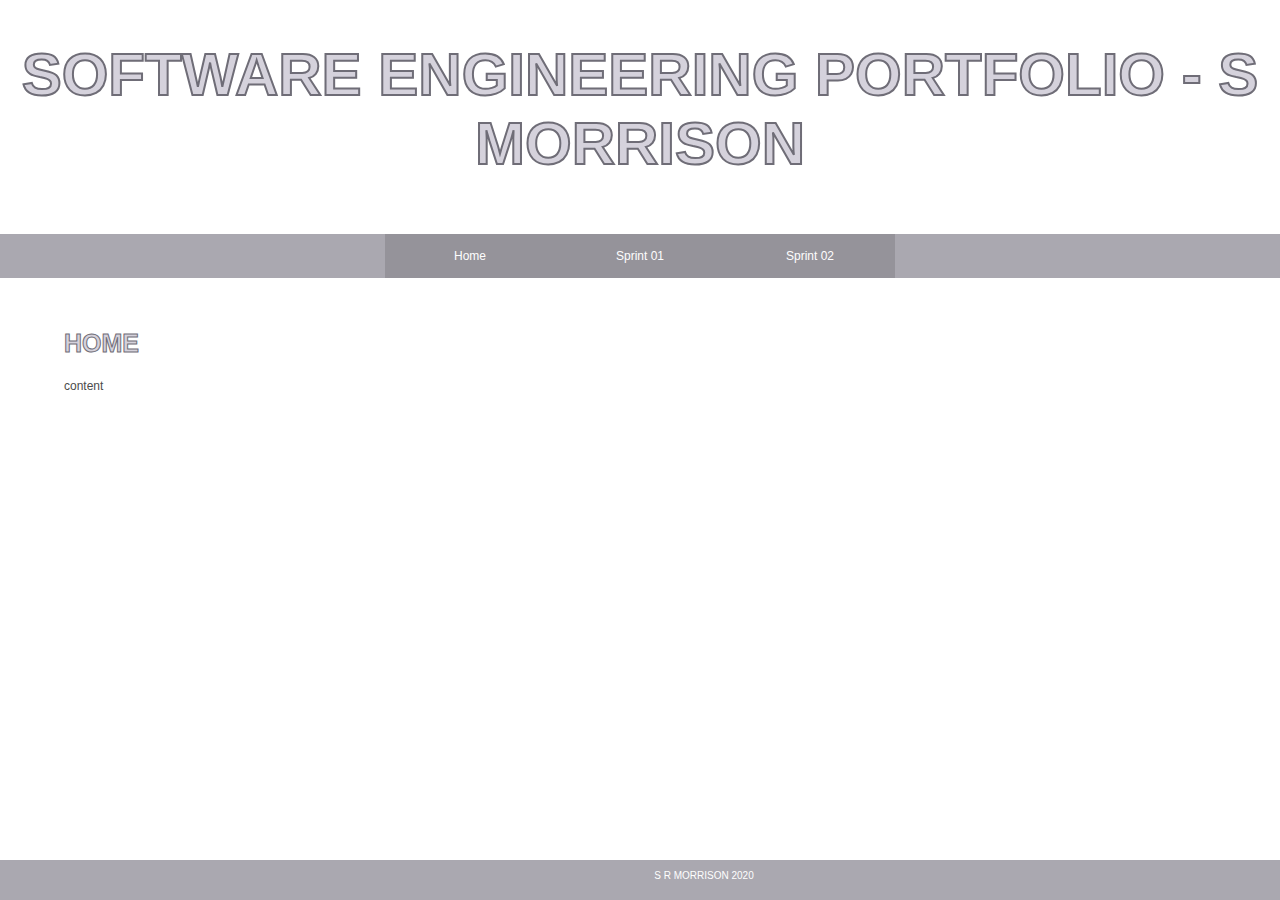
<file: index.html>
<!DOCTYPE html>
<html lang="en">
<head>
    <meta charset="UTF-8">
    <meta name="viewport" content="width=device-width, initial-scale=1.0">
    <meta http-equiv="X-UA-Compatible" content="ie=edge">
    <link rel="stylesheet" href="./assets/css/style.css" />
    <title>Home</title>
</head>
<body>
    <header>
        <h1>SOFTWARE ENGINEERING PORTFOLIO - S MORRISON</h1>
    </header>
    <div class="container">
        <ul id="navbar">
            <li class="navitem"><a href="index.html" class="active">Home</a></li>
            <li class="navitem"><a href="index.html" class="active">Sprint 01</a></li>
            <li class="navitem"><a href="index.html" class="active">Sprint 02</a></li>
        </ul>
        <div>
            <h2>HOME</h2>
            <p>
                content
            </p>
        </div>        
    </div>
    <div class="divider"></div>
    <footer>
        <div>
            <p class="footertxt">S R MORRISON 2020</p>
        </div>
    </footer>
</body>
</html>
</file>
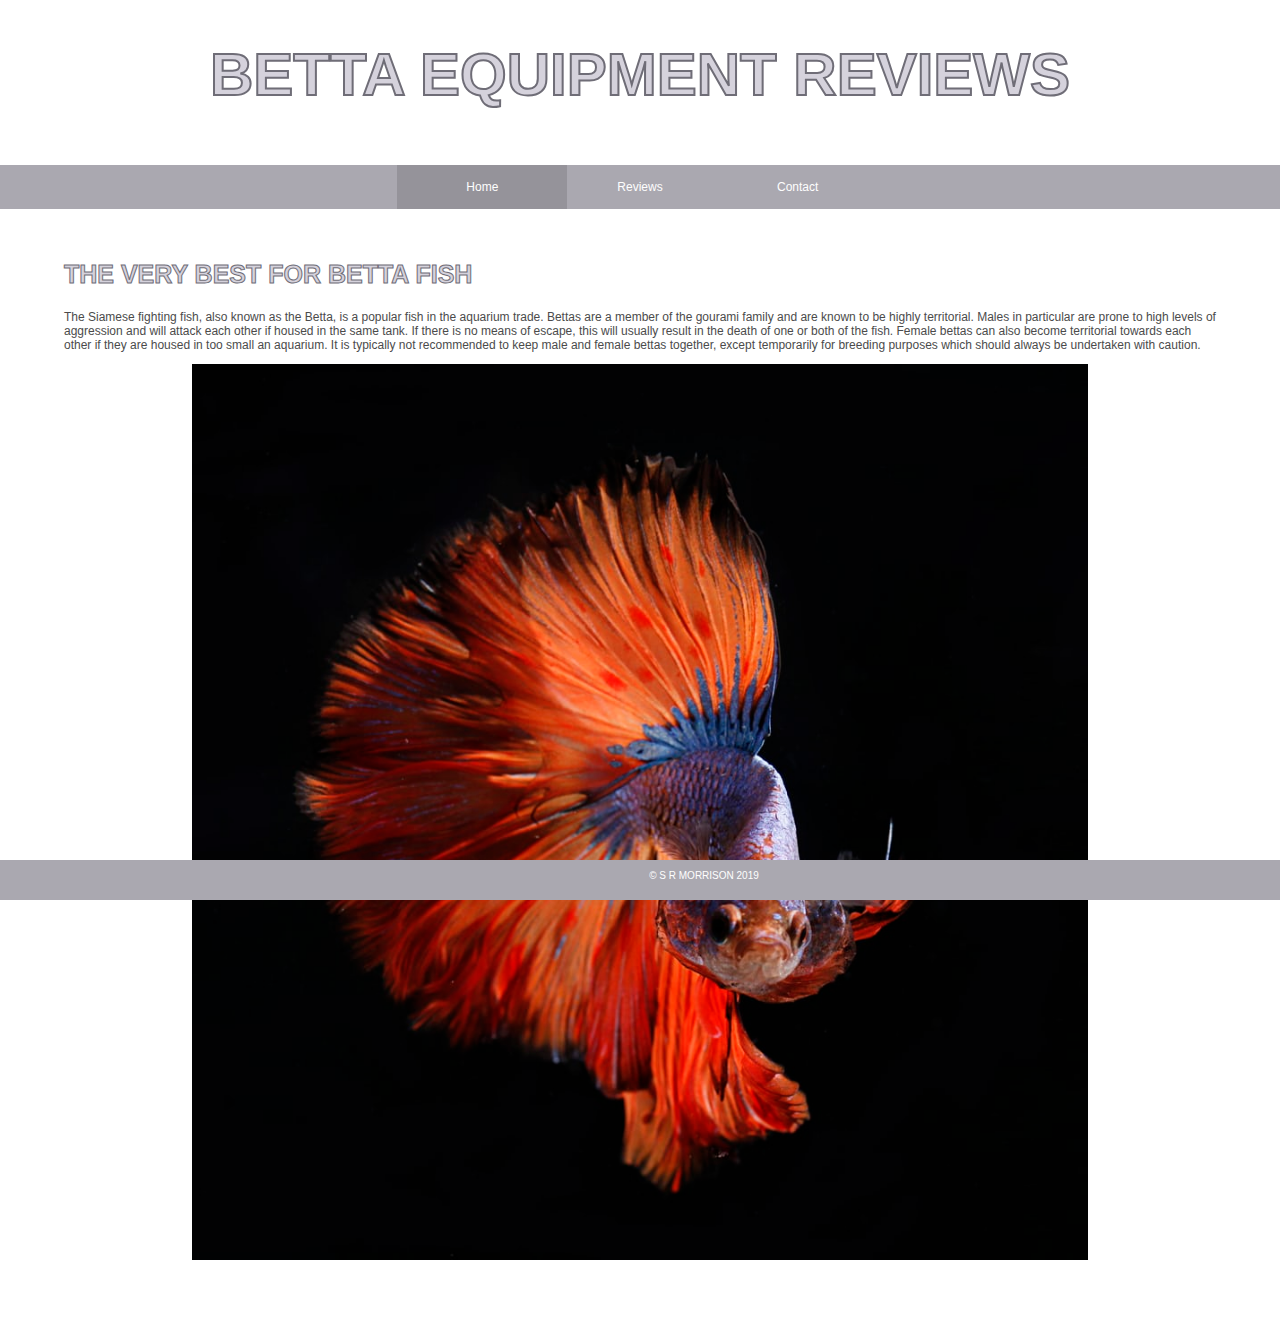
<file: A1 - Item Review Site/index.html>
<!DOCTYPE html>
<html lang="en">
<head>
    <meta charset="UTF-8">
    <meta name="viewport" content="width=device-width, initial-scale=1.0">
    <meta http-equiv="X-UA-Compatible" content="ie=edge">
    <link rel="stylesheet" href="./assets/css/style.css" />
    <title>Home</title>
</head>
<body>
    <header>
        <h1>BETTA EQUIPMENT REVIEWS</h1>
    </header>
    <div class="container">
        <!--BUG: nav bar dropdown only works when at top of page-->
        <ul id="navbar">
            <li class="navitem"><a href="index.html" class="active">Home</a></li>
            <li class="dropdown">
                <a class="dropbttn">Reviews</a>
                <div class="dropcontent">
                    <a href="pageone.html">Page One</a>
                    <a href="pagetwo.html">Page Two</a>
                </div>
            </li>
            <li class="navitem"><a href="contact.html">Contact</a></li>
        </ul>
        <div>
            <h2>THE VERY BEST FOR BETTA FISH</h2>
            <p>
                    The Siamese fighting fish, also known as the Betta, 
                    is a popular fish in the aquarium trade. Bettas are a 
                    member of the gourami family and are known to be highly 
                    territorial. Males in particular are prone to high levels 
                    of aggression and will attack each other if housed in the
                    same tank. If there is no means of escape, this will 
                    usually result in the death of one or both of the fish. 
                    Female bettas can also become territorial towards each 
                    other if they are housed in too small an aquarium. 
                    It is typically not recommended to keep male and female 
                    bettas together, except temporarily for breeding purposes 
                    which should always be undertaken with caution.
            </p>
        </div> 
        <img id="orangeBetta" src="assets/img/brightorange.jpg" alt="orange dragon betta fish">             
    </div>
    <div class="divider"></div>
    <footer>
        <div>
            <p class="footertxt">© S R MORRISON 2019</p>
        </div>
    </footer>
</body>
</html>
</file>
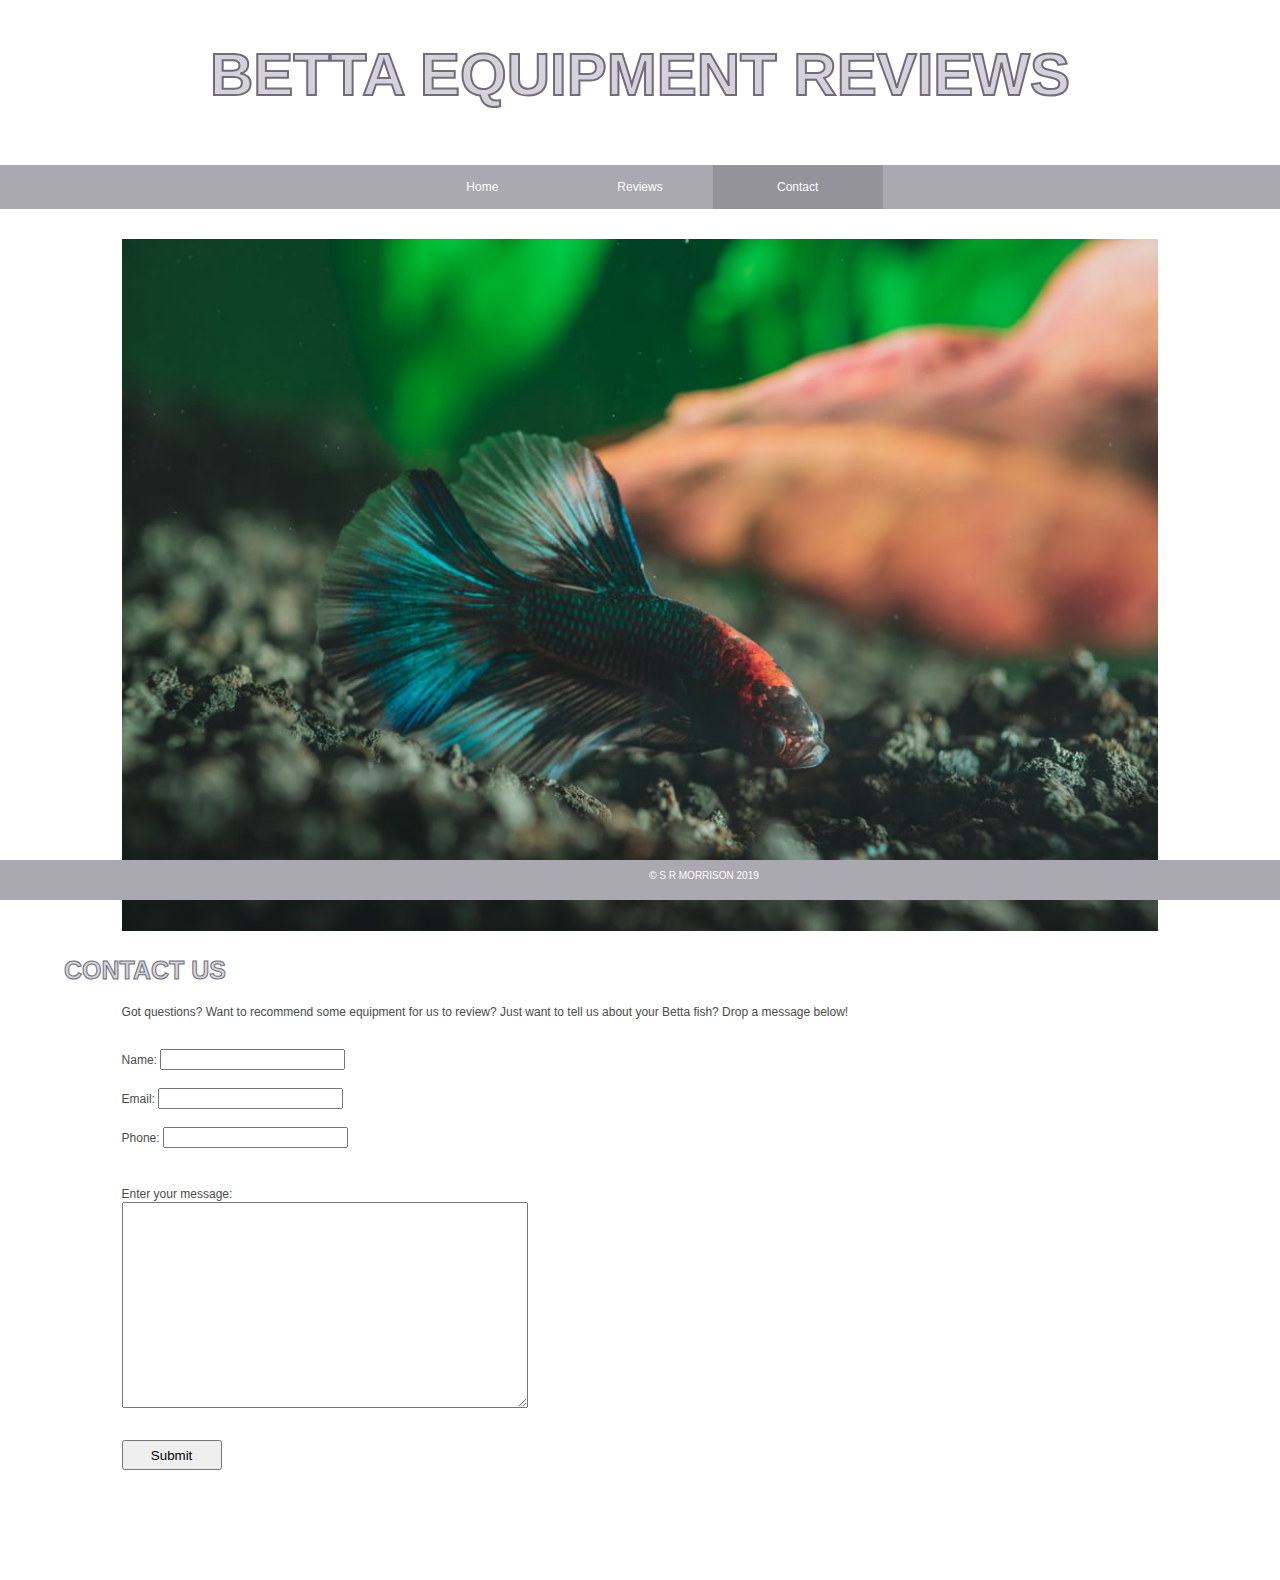
<file: A1 - Item Review Site/contact.html>
<!DOCTYPE html>
<html lang="en">
<head>
    <meta charset="UTF-8">
    <meta name="viewport" content="width=device-width, initial-scale=1.0">
    <meta http-equiv="X-UA-Compatible" content="ie=edge">
    <link rel="stylesheet" href="./assets/css/style.css" />
    <title>Contact</title>
</head>
<body>
    <header>
        <h1>BETTA EQUIPMENT REVIEWS</h1>
    </header>
        <div class="container">
            <ul id="navbar">
                <li class="navitem"><a href="index.html">Home</a></li>
                <li class="dropdown">
                    <a class="dropbttn">Reviews</a>
                    <div class="dropcontent">
                        <a href="pageone.html">Page One</a>
                        <a href="pagetwo.html">Page Two</a>
                    </div>
                </li>
                <li class="navitem"><a href="contact.html" class="active">Contact</a></li>
            </ul>
            <div>
                <img id="marbledBetta" src="assets/img/marblebetta.jpg" alt="A marbled betta fish">
                <h2>CONTACT US</h2>
                <div>
                    <p>
                        Got questions? Want to recommend some equipment for us to review? Just want to
                        tell us about your Betta fish? Drop a message below!
                    </p>
                    <br>
                    <form method="POST" action="/process_form_url">
                        <label for="name">Name: </label>
                        <input id="name" type="text" name="entername"/>

                        <br><br>

                        <label for="email">Email: </label>
                        <input id="email" type="text" name="eaddress"/>

                        <br><br>

                        <label for="phone">Phone: </label>
                        <input id="phone" type="text" name="phoneno"/> 
                        
                        <br><br><br>

                        <label for="usermssg">Enter your message: </label><br>
                        <textarea id="usermssg" name="usermessage"></textarea>
                        <br><br>
                        <input id="submitbttn" type="button" value="Submit" />
                    </form>
                    <p id="feedback"></p>
                </div>
            </div>              
        </div>
        <div class="divider"></div>
        <footer>
            <div>
                <p class="footertxt">© S R MORRISON 2019</p>
            </div>
        </footer>
        <script src="assets/js/contactjs.js"></script>
    </body>
</html>
</file>
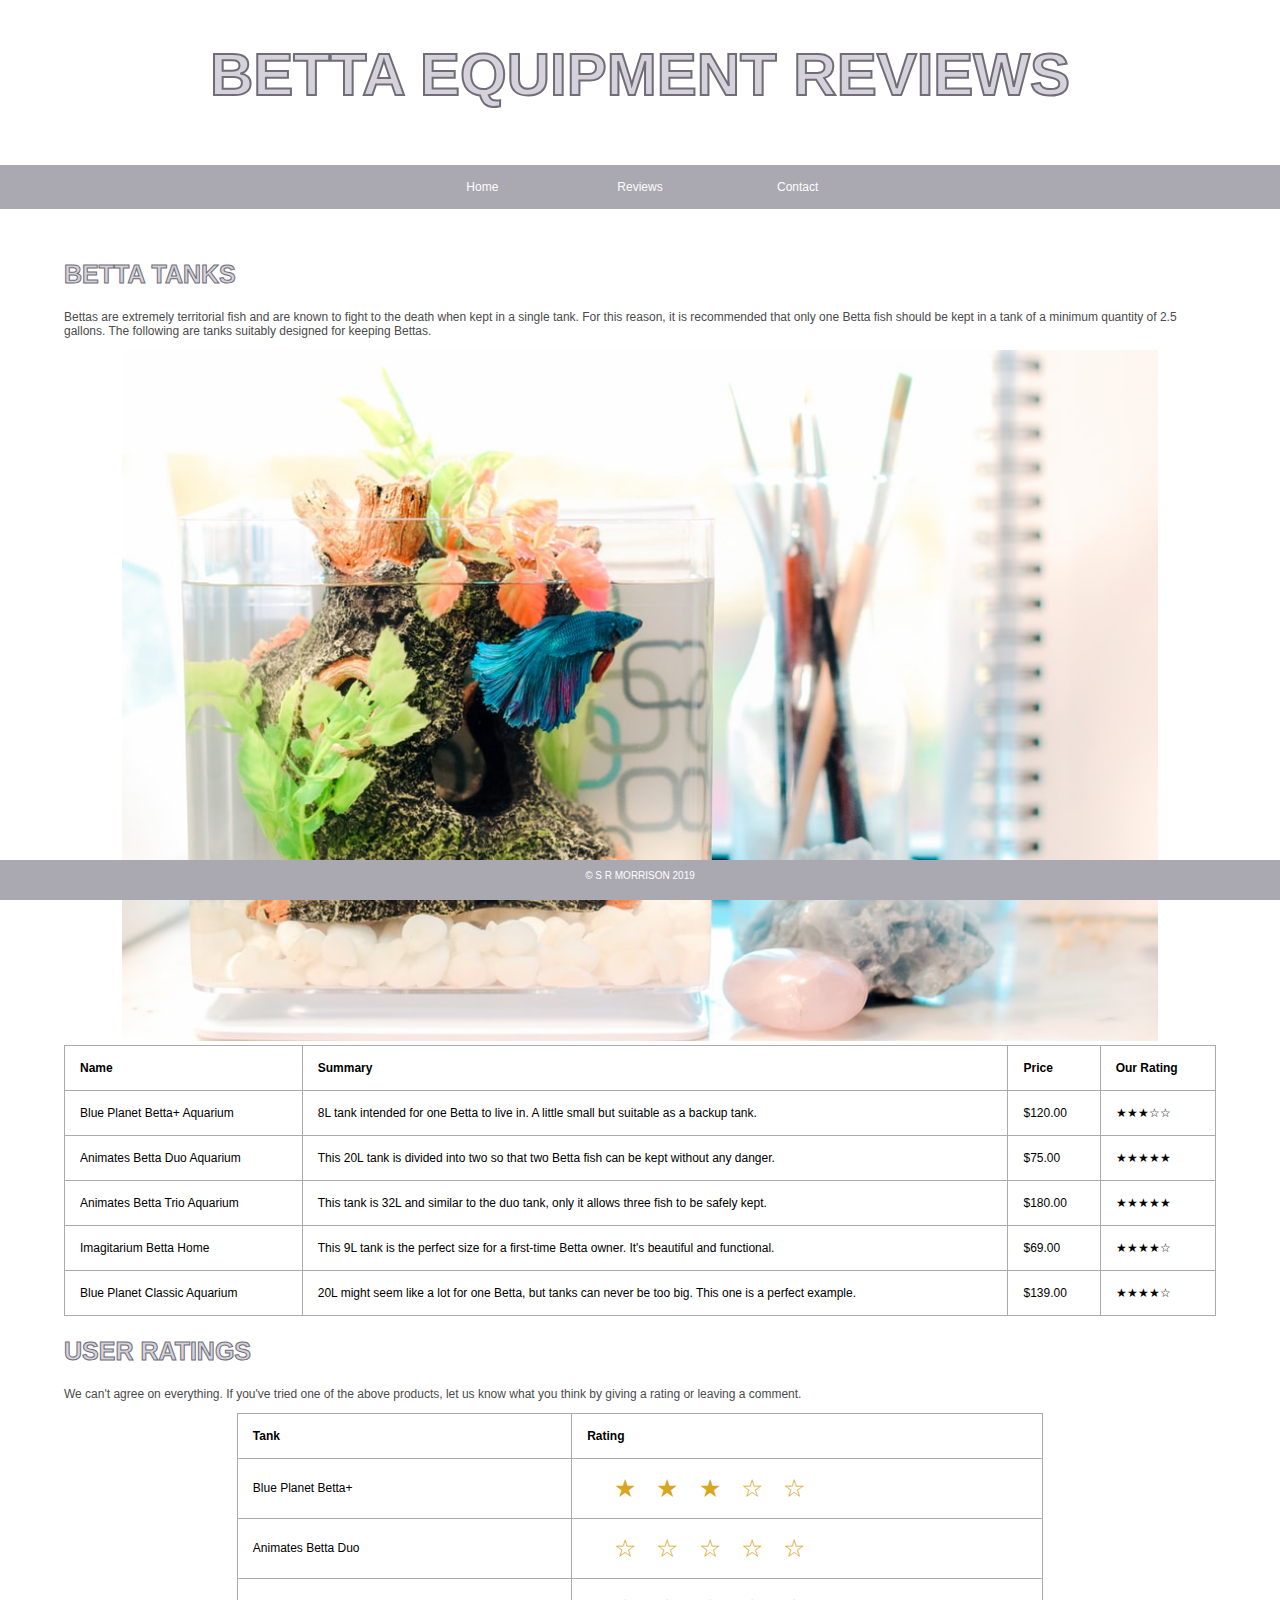
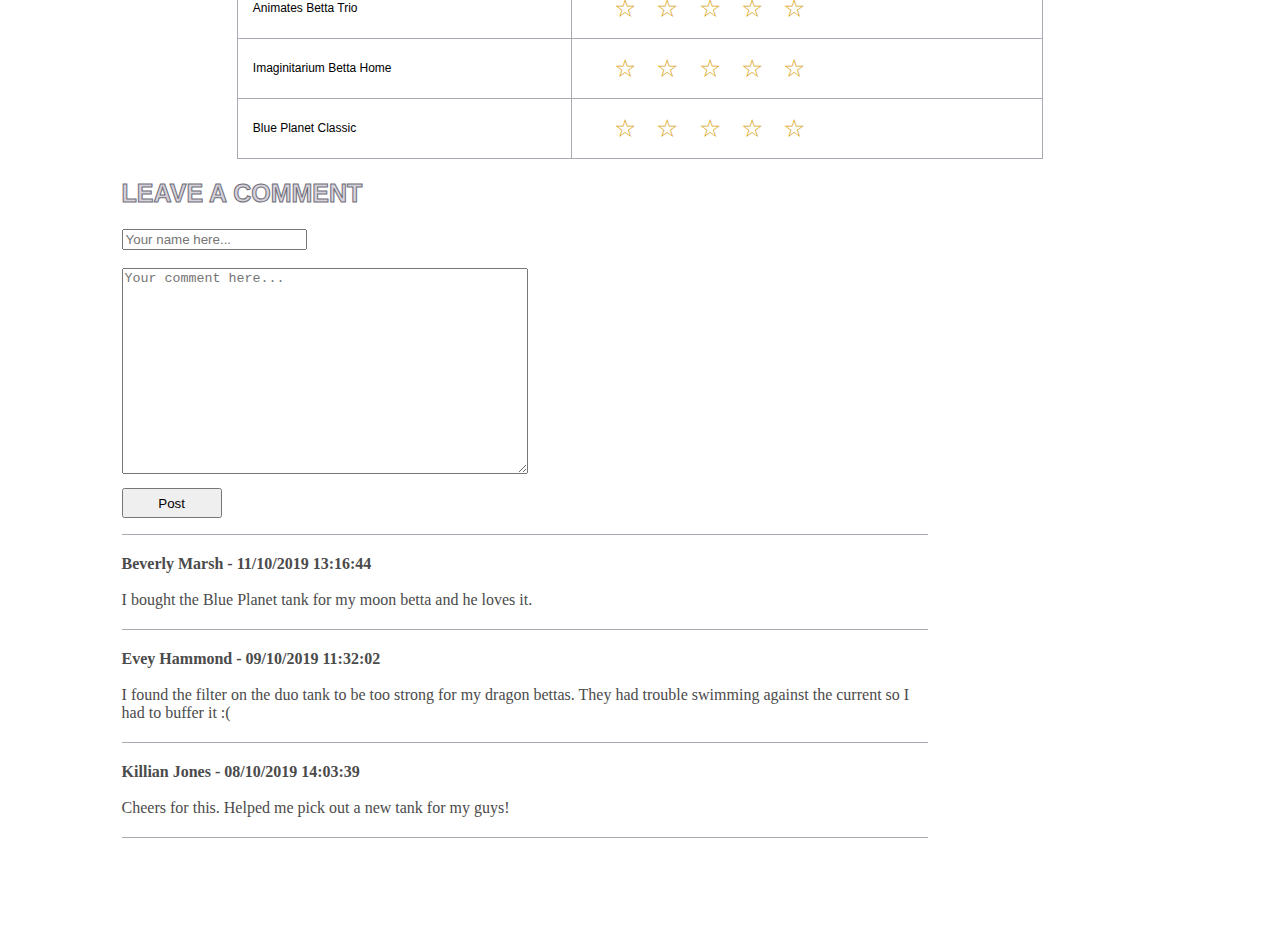
<file: A1 - Item Review Site/pageone.html>
<!DOCTYPE html>
<html lang="en">
<head>
    <meta charset="UTF-8">
    <meta name="viewport" content="width=device-width, initial-scale=1.0">
    <meta http-equiv="X-UA-Compatible" content="ie=edge">
    <link rel="stylesheet" href="./assets/css/style.css" />
    <title>Title</title>
</head>
<body>
    <header>
        <h1>BETTA EQUIPMENT REVIEWS</h1>
    </header>
    <div class="container">
        <ul id="navbar">
            <li class="navitem"><a href="index.html">Home</a></li>
            <li class="dropdown">
                <a class="dropbttn">Reviews</a>
                <div class="dropcontent">
                    <a href="pageone.html" class="active">Page One</a>
                    <a href="pagetwo.html">Page Two</a>
                </div>
            </li>
            <li class="navitem"><a href="contact.html">Contact</a></li>
        </ul>
        <div class="reviewTable">
            <h2>BETTA TANKS</h2>
            <p>Bettas are extremely territorial fish and are known to fight to the death when kept in a single tank.
                For this reason, it is recommended that only one Betta fish should be kept in a tank of a minimum
                quantity of 2.5 gallons. The following are tanks suitably designed for keeping Bettas.
            </p>
            <img id="tankBetta" src="assets/img/bettaintank.jpg" alt="Betta in a tank">
            <table id="jsonTanks" class="table">
                <tr>
                    <th>Name</th>
                    <th>Summary</th>
                    <th>Price</th>
                    <th>Our Rating</th>
                </tr>
                <tbody>
                </tbody>
            </table>
        </div>
        <div class ="starTable">
        <!-- BUG: Carries rating through whole table. Eg if you click the last
        star on the last row, the whole table fills out-->
         <h2>USER RATINGS</h2>
         <p>We can't agree on everything. If you've tried one of the above products,
            let us know what you think by giving a rating or leaving a comment.
         </p>
            <table id="userRateTable">
                <thead>
                    <tr>
                        <th>Tank</th>
                        <th>Rating</th>
                    </tr>
                </thead>
                <tbody>
                    <tr class="tank1">
                        <td>Blue Planet Betta+</td>
                        <td>
                            <div class="stars" data-rating="3">
                                <span class="star">&nbsp;</span>
                                <span class="star">&nbsp;</span>
                                <span class="star">&nbsp;</span>
                                <span class="star">&nbsp;</span>
                                <span class="star">&nbsp;</span>
                            </div>
                        </td>
                    </tr>
                    <tr class="tank2">
                        <td>Animates Betta Duo</td>
                        <td>
                            <div class="stars" data-rating="3">
                                <span class="star">&nbsp;</span>
                                <span class="star">&nbsp;</span>
                                <span class="star">&nbsp;</span>
                                <span class="star">&nbsp;</span>
                                <span class="star">&nbsp;</span>
                            </div>
                        </td>
                    </tr>
                    <tr class="tank3">
                        <td>Animates Betta Trio</td>
                        <td>      
                          <div class="stars" data-rating="3">
                                <span class="star">&nbsp;</span>
                                <span class="star">&nbsp;</span>
                                <span class="star">&nbsp;</span>
                                <span class="star">&nbsp;</span>
                                <span class="star">&nbsp;</span>
                            </div>
                        </td>
                    </tr>
                    <tr class="tank4">
                        <td>Imaginitarium Betta Home</td>
                        <td>
                            <div class="stars" data-rating="3">
                                <span class="star">&nbsp;</span>
                                <span class="star">&nbsp;</span>
                                <span class="star">&nbsp;</span>
                                <span class="star">&nbsp;</span>
                                <span class="star">&nbsp;</span>
                            </div>
                        </td>
                    </tr>
                    <tr class="tank5">
                        <td>Blue Planet Classic</td>  
                        <td>                          
                            <div class="stars" data-rating="3">
                                <span class="star">&nbsp;</span>
                                <span class="star">&nbsp;</span>
                                <span class="star">&nbsp;</span>
                                <span class="star">&nbsp;</span>
                                <span class="star">&nbsp;</span>
                            </div>
                        </td>
                    </tr>
                </tbody>
            </table>
        <div>
            <h2>LEAVE A COMMENT</h2>
            <!--BUG: comment section not functional-->
            <input id="comName" type="text" name="commentName" placeholder="Your name here..."/>
            <br><br>
            <textarea id="enterComment" name="comment" placeholder="Your comment here..."></textarea>
            <br>
            <input id="commentContents" type="button" value="Post" />
            <ul id="displayComment">
                <li class="comments"><b>Beverly Marsh - 11/10/2019 13:16:44</b>
                    <br><br>I bought the Blue Planet tank for my moon betta and he loves it.
                </li>
                <li class="comments"><b>Evey Hammond - 09/10/2019 11:32:02</b>
                    <br><br>I found the filter on the duo tank to be too strong for my dragon bettas. They
                    had trouble swimming against the current so I had to buffer it :(
                </li>
                <li class="comments"><b>Killian Jones - 08/10/2019 14:03:39</b>
                    <br><br>Cheers for this. Helped me pick out a new tank for my guys!
                </li>
            </ul>
        </div>
        </div>
    </div>
    <div class="divider"></div>
    <footer>
        <p class="footertxt">© S R MORRISON 2019</p>
    </footer> 
    <script src="assets/js/pageonejs.js"></script>   
</body>
</html>
</file>
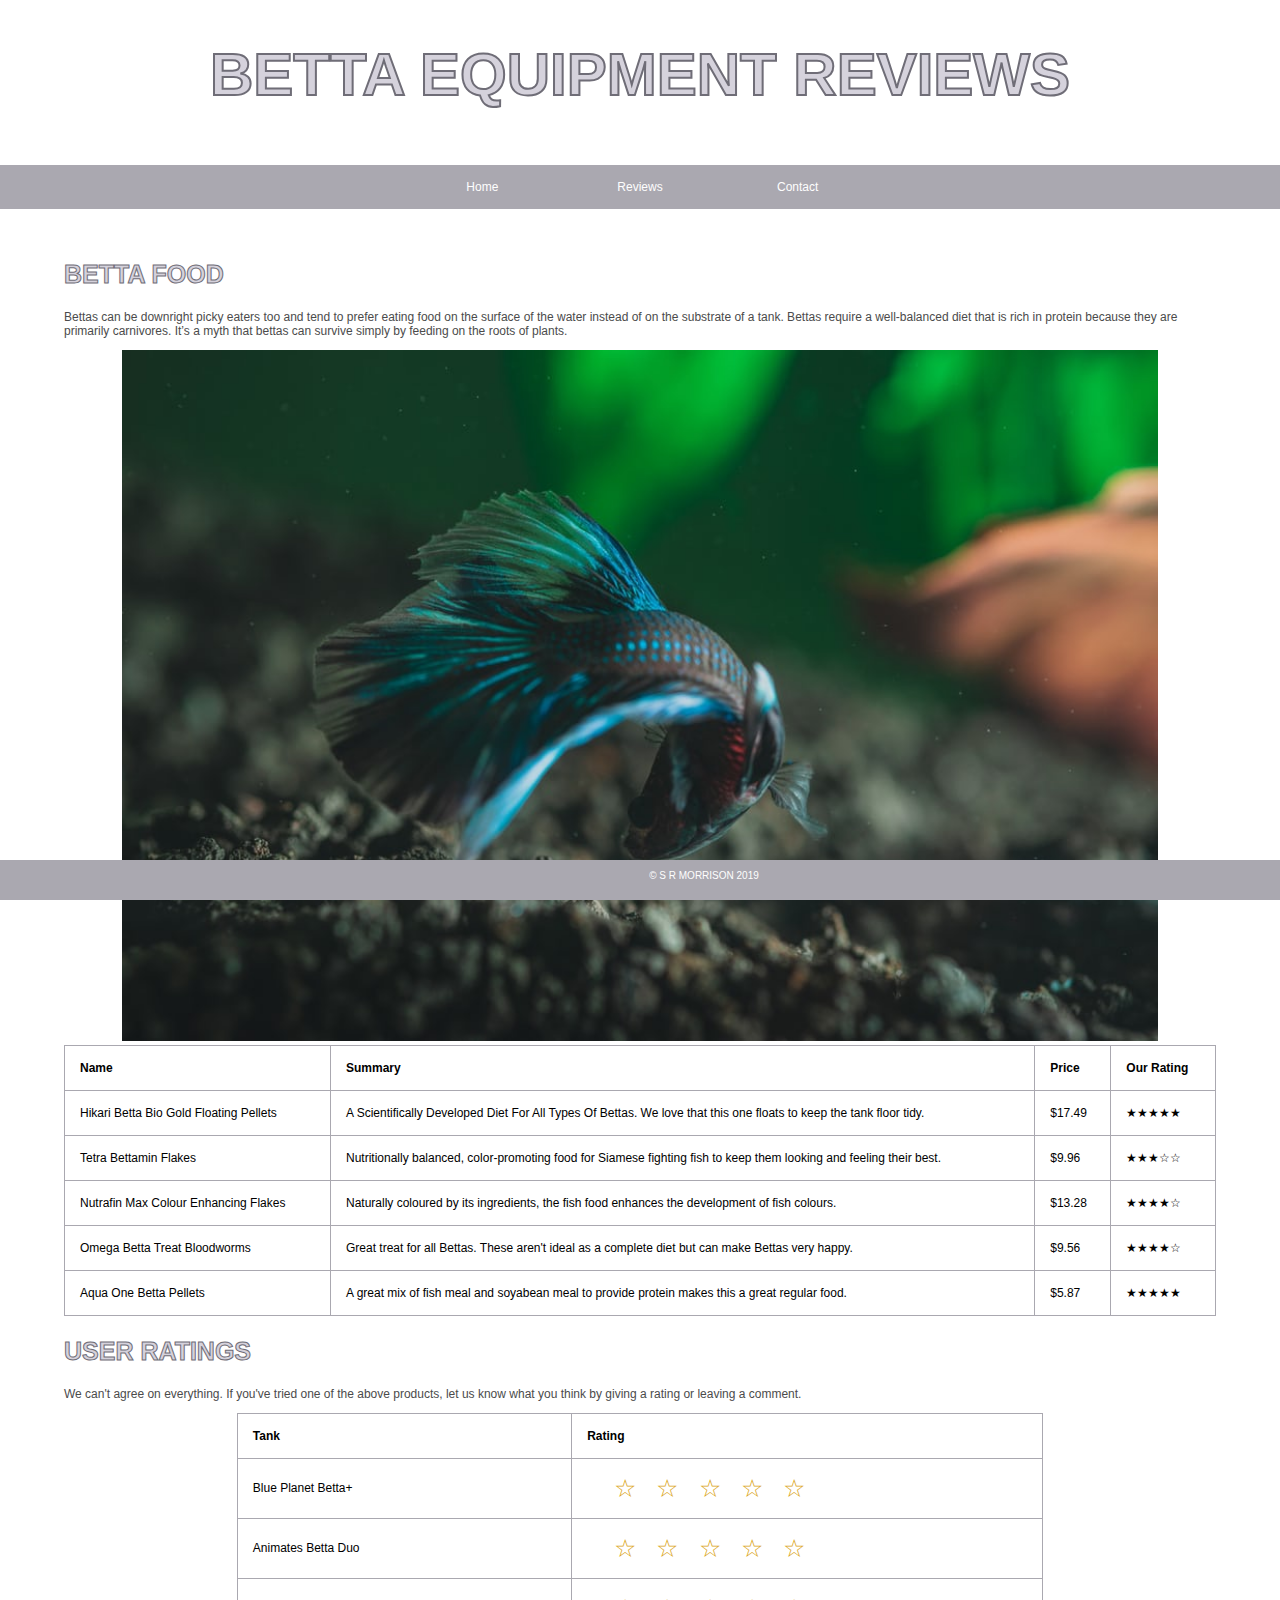
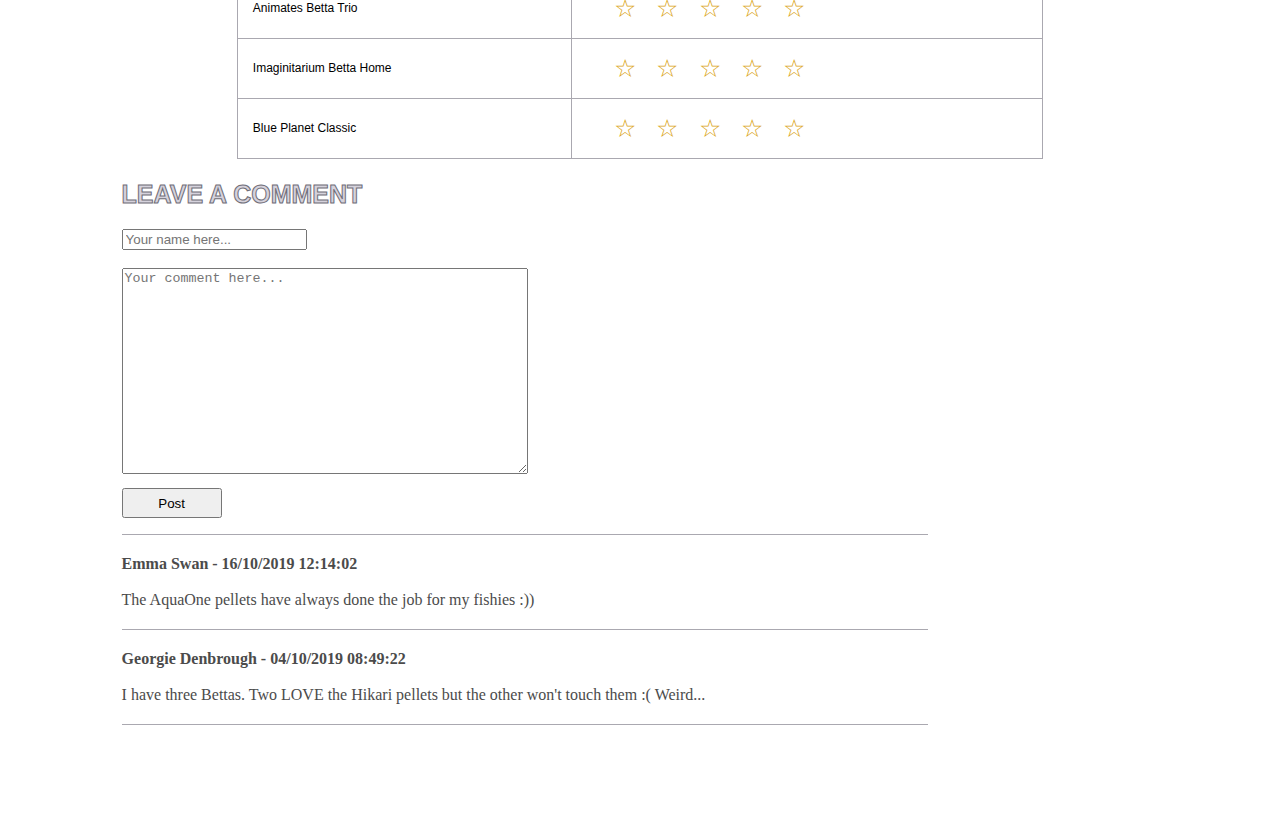
<file: A1 - Item Review Site/pagetwo.html>
<!DOCTYPE html>
<html lang="en">
<head>
    <meta charset="UTF-8">
    <meta name="viewport" content="width=device-width, initial-scale=1.0">
    <meta http-equiv="X-UA-Compatible" content="ie=edge">
    <link rel="stylesheet" href="./assets/css/style.css" />
    <title>Title</title>
</head>
<body>
    <header>
        <h1>BETTA EQUIPMENT REVIEWS</h1>
    </header>
    <div class="container">
        <ul id="navbar">
            <li class="navitem"><a href="index.html">Home</a></li>
            <li class="dropdown">
                <a class="dropbttn">Reviews</a>
                <div class="dropcontent">
                    <a href="pageone.html">Page One</a>
                    <a href="pagetwo.html" class="active">Page Two</a>
                </div>
            </li>
            <li class="navitem"><a href="contact.html">Contact</a></li>
        </ul>
    <div>
        <h2>BETTA FOOD</h2>
        <p>Bettas can be downright picky eaters too and tend to prefer 
            eating food on the surface of the water instead of on the 
            substrate of a tank. Bettas require a well-balanced diet that 
            is rich in protein because they are primarily carnivores. 
            It’s a myth that bettas can survive simply by feeding on the 
            roots of plants.</p>
        <img src="assets/img/tailfin.jpg" alt="A blue betta showing off">
        <table id="jsonFood" class="table">
            <tr>
                <th>Name</th>
                <th>Summary</th>
                <th>Price</th>
                <th>Our Rating</th>
            </tr>
            <tbody>
            </tbody>
        </table>
        </div>
        <div class ="starTable">
            <!-- BUG: Carries rating through whole table. Eg if you click the last
            star on the last row, the whole table fills out-->
             <h2>USER RATINGS</h2>
             <p>We can't agree on everything. If you've tried one of the above products,
               let us know what you think by giving a rating or leaving a comment.
             </p>
                <table id="userRateTable">
                    <thead>
                        <tr>
                            <th>Tank</th>
                            <th>Rating</th>
                        </tr>
                    </thead>
                    <tbody>
                        <tr class="tank1">
                            <td>Blue Planet Betta+</td>
                            <td>
                                <div class="stars" data-rating="3">
                                    <span class="star">&nbsp;</span>
                                    <span class="star">&nbsp;</span>
                                    <span class="star">&nbsp;</span>
                                    <span class="star">&nbsp;</span>
                                    <span class="star">&nbsp;</span>
                                </div>
                            </td>
                        </tr>
                        <tr class="tank2">
                            <td>Animates Betta Duo</td>
                            <td>
                                <div class="stars" data-rating="3">
                                    <span class="star">&nbsp;</span>
                                    <span class="star">&nbsp;</span>
                                    <span class="star">&nbsp;</span>
                                    <span class="star">&nbsp;</span>
                                    <span class="star">&nbsp;</span>
                                </div>
                            </td>
                        </tr>
                        <tr class="tank3">
                            <td>Animates Betta Trio</td>
                            <td>      
                                <div class="stars" data-rating="3">
                                    <span class="star">&nbsp;</span>
                                    <span class="star">&nbsp;</span>
                                    <span class="star">&nbsp;</span>
                                    <span class="star">&nbsp;</span>
                                    <span class="star">&nbsp;</span>
                                </div>
                            </td>
                        </tr>
                        <tr class="tank4">
                            <td>Imaginitarium Betta Home</td>
                            <td>
                                <div class="stars" data-rating="3">
                                    <span class="star">&nbsp;</span>
                                    <span class="star">&nbsp;</span>
                                    <span class="star">&nbsp;</span>                                        <span class="star">&nbsp;</span>
                                    <span class="star">&nbsp;</span>
                                </div>
                            </td>
                        </tr>
                        <tr class="tank5">
                            <td>Blue Planet Classic</td>  
                            <td>                          
                                <div class="stars" data-rating="3">
                                    <span class="star">&nbsp;</span>
                                    <span class="star">&nbsp;</span>
                                    <span class="star">&nbsp;</span>
                                    <span class="star">&nbsp;</span>
                                    <span class="star">&nbsp;</span>
                                </div>
                            </td>
                        </tr>
                    </tbody>
                </table>
                <div>
                    <h2>LEAVE A COMMENT</h2>
                    <!--BUG: new comment gets rid of existing ones-->
                    <input id="comName" type="text" name="commentName" placeholder="Your name here..."/>
                    <br><br>
                    <textarea id="enterComment" name="comment" placeholder="Your comment here..."></textarea>
                    <br>
                    <input id="commentContents" type="button" value="Post" />
                    <ul id="displayComment">
                        <li class="comments"><b>Emma Swan - 16/10/2019 12:14:02</b>
                            <br><br>The AquaOne pellets have always done the job for my fishies :))
                        </li>
                        <li class="comments"><b>Georgie Denbrough - 04/10/2019 08:49:22</b>
                            <br><br>I have three Bettas. Two LOVE the Hikari pellets but the other
                            won't touch them :( Weird...
                        </li>
                    </ul>
                </div>
            </div>
        </div>
    <div class="divider"></div>
    <footer>
        <div>
            <p class="footertxt">© S R MORRISON 2019</p>
        </div>
    </footer>    
    <script src="assets/js/pagetwojs.js"></script>
</body>
</html>
</file>
<file: assets/css/style.css>
body {
    margin: 0%;
    background-color: #ffffff;
}

.container {
    margin: 0%;
    display: flex;
    flex-direction: row;
    flex-wrap: wrap;
    width: 100%;
}

#navbar {
    background-color: #aaa8b0;
    width: 100%;
    list-style-type: none;
    margin-bottom: 30px;
    overflow: hidden;
    position: sticky;
    padding: 0%;
    display: flex;
    flex-wrap: wrap;
    justify-content: center;
}

.navitem {
    width: 170px;
    font-family: Verdana, Geneva, Tahoma, sans-serif;
    font-size: 12px;
}

.navitem a, .dropbttn {
    color: #fefefe;
    font-family: Verdana, Geneva, Tahoma, sans-serif;
    font-size: 12px;
    text-decoration: none;
    text-align: center;
    display: block;
    padding: 15px 50px;
}

.navitem a:hover, .dropdown:hover {
    background-color: #d5d2dc;
    color: #555458;
}

li .dropdown {
    display: inline-block;
    position: relative;
}

.dropcontent {
    display: none;
    position: fixed;
    font-family: Verdana, Geneva, Tahoma, sans-serif;
    font-size: 12px;
    background-color: #95939a;
    max-width: 170px;
    z-index: 1;
}

.dropcontent a {
    color: #fefefe;
    padding: 10px 15px;
    text-decoration: none;
    display: block;
}

.dropcontent a:hover {
    background-color: #d5d2dc; 
    color:#555458;
}

.dropdown:hover .dropcontent {
    display: block;
}

.active {
    background-color: #95939a;
}

div {
    margin: 0% 5%;
    width: 100%;
}

img {
    margin: 0% 5%;
    width: 90%;
}

#orangeBetta {
    margin: 0% 15%;
    width: 70%;
}

h1 {
    font-size: 60px;
    font-family: Verdana, Geneva, Tahoma, sans-serif;
    color: #d5d2dc;
    text-align: center;
    width: 100%;
    -webkit-text-stroke-width: 2px;
    -webkit-text-stroke-color: #6f6d77;
}

h2 {
    font-size: 25px;
    font-family: Verdana, Geneva, Tahoma, sans-serif;
    color: #d5d2dc;
    -webkit-text-stroke-width: 1px;
    -webkit-text-stroke-color: #6f6d77;
}

p {
    font-family: Verdana, Geneva, Tahoma, sans-serif;
    font-size: 12px;
    color: #4b4b4b;
}

form {
    width: 100%;
}

label {
    font-size: 12px;
    font-family: Verdana, Geneva, Tahoma, sans-serif;
    color: #4b4b4b;
}

textarea {
    width: 400px;
    height: 200px;
    margin-bottom: 10px;
}

input[type="button"] {
    width: 100px;
    height: 30px;
}

#feedback {
    color: #aaa8b0;
    margin: 30px 0px;
    width: 400px;
}

#displayComment {
    width: 70%;
    color: #4b4b4b;
    border-top: 1px;
    border-top-color: #aaa8b0;
    border-top-style: solid;
    padding: 0px;
}

.comments {
    list-style: none;
    border-bottom: 1px;
    border-bottom-color: #aaa8b0;
    border-bottom-style: solid;
    padding: 20px 0px; 
}

table {
    width:100%;
    font-family: Verdana, Geneva, Tahoma, sans-serif;
    font-size: 12px;
  }
  table, th, td {
    border: 1px solid #aaa8b0;
    border-collapse: collapse;
  }
  th, td {
    padding: 15px;
    text-align: left;
  }

.divider {
    margin: 0%;
    height: 80px;
    width: 100%;
}

#userRateTable {
    width: 70%;
    margin: 0 auto;
    text-align: center;
    border: 1px solid #d4d4d4;
}

.star {
    color: goldenrod;
    font-size: 25px;
    padding: 0 5px;
  }
  .star::before{
    content: '\2606';
    cursor: pointer;
  }
  .star:hover::before{
    content: '\2605';
    color: #bada55;
  }
  .star.rated::before{
    content: '\2605';
  }

footer {
    background-color: #aaa8b0;
    position: fixed;
    bottom: 0%;
    height: 40px;
    width: 100%
}

.footertxt {
    font-size: 10px;
    color: #fefefe;
    text-align: center;
}
</file>
<file: A1 - Item Review Site/assets/css/style.css>
body {
    margin: 0%;
    background-color: #ffffff;
}

.container {
    margin: 0%;
    display: flex;
    flex-direction: row;
    flex-wrap: wrap;
    width: 100%;
}

#navbar {
    background-color: #aaa8b0;
    width: 100%;
    list-style-type: none;
    margin-bottom: 30px;
    overflow: hidden;
    position: sticky;
    padding: 0%;
    display: flex;
    flex-wrap: wrap;
    justify-content: center;
}

.navitem {
    width: 170px;
    font-family: Verdana, Geneva, Tahoma, sans-serif;
    font-size: 12px;
}

.navitem a, .dropbttn {
    color: #fefefe;
    font-family: Verdana, Geneva, Tahoma, sans-serif;
    font-size: 12px;
    text-decoration: none;
    text-align: center;
    display: block;
    padding: 15px 50px;
}

.navitem a:hover, .dropdown:hover {
    background-color: #d5d2dc;
    color: #555458;
}

li .dropdown {
    display: inline-block;
    position: relative;
}

.dropcontent {
    display: none;
    position: fixed;
    font-family: Verdana, Geneva, Tahoma, sans-serif;
    font-size: 12px;
    background-color: #95939a;
    max-width: 170px;
    z-index: 1;
}

.dropcontent a {
    color: #fefefe;
    padding: 10px 15px;
    text-decoration: none;
    display: block;
}

.dropcontent a:hover {
    background-color: #d5d2dc; 
    color:#555458;
}

.dropdown:hover .dropcontent {
    display: block;
}

.active {
    background-color: #95939a;
}

div {
    margin: 0% 5%;
    width: 100%;
}

img {
    margin: 0% 5%;
    width: 90%;
}

#orangeBetta {
    margin: 0% 15%;
    width: 70%;
}

h1 {
    font-size: 60px;
    font-family: Verdana, Geneva, Tahoma, sans-serif;
    color: #d5d2dc;
    text-align: center;
    width: 100%;
    -webkit-text-stroke-width: 2px;
    -webkit-text-stroke-color: #6f6d77;
}

h2 {
    font-size: 25px;
    font-family: Verdana, Geneva, Tahoma, sans-serif;
    color: #d5d2dc;
    -webkit-text-stroke-width: 1px;
    -webkit-text-stroke-color: #6f6d77;
}

p {
    font-family: Verdana, Geneva, Tahoma, sans-serif;
    font-size: 12px;
    color: #4b4b4b;
}

form {
    width: 100%;
}

label {
    font-size: 12px;
    font-family: Verdana, Geneva, Tahoma, sans-serif;
    color: #4b4b4b;
}

textarea {
    width: 400px;
    height: 200px;
    margin-bottom: 10px;
}

input[type="button"] {
    width: 100px;
    height: 30px;
}

#feedback {
    color: #aaa8b0;
    margin: 30px 0px;
    width: 400px;
}

#displayComment {
    width: 70%;
    color: #4b4b4b;
    border-top: 1px;
    border-top-color: #aaa8b0;
    border-top-style: solid;
    padding: 0px;
}

.comments {
    list-style: none;
    border-bottom: 1px;
    border-bottom-color: #aaa8b0;
    border-bottom-style: solid;
    padding: 20px 0px; 
}

table {
    width:100%;
    font-family: Verdana, Geneva, Tahoma, sans-serif;
    font-size: 12px;
  }
  table, th, td {
    border: 1px solid #aaa8b0;
    border-collapse: collapse;
  }
  th, td {
    padding: 15px;
    text-align: left;
  }

.divider {
    margin: 0%;
    height: 80px;
    width: 100%;
}

#userRateTable {
    width: 70%;
    margin: 0 auto;
    text-align: center;
    border: 1px solid #d4d4d4;
}

.star {
    color: goldenrod;
    font-size: 25px;
    padding: 0 5px;
  }
  .star::before{
    content: '\2606';
    cursor: pointer;
  }
  .star:hover::before{
    content: '\2605';
    color: #bada55;
  }
  .star.rated::before{
    content: '\2605';
  }

footer {
    background-color: #aaa8b0;
    position: fixed;
    bottom: 0%;
    height: 40px;
    width: 100%
}

.footertxt {
    font-size: 10px;
    color: #fefefe;
    text-align: center;
}
</file>
